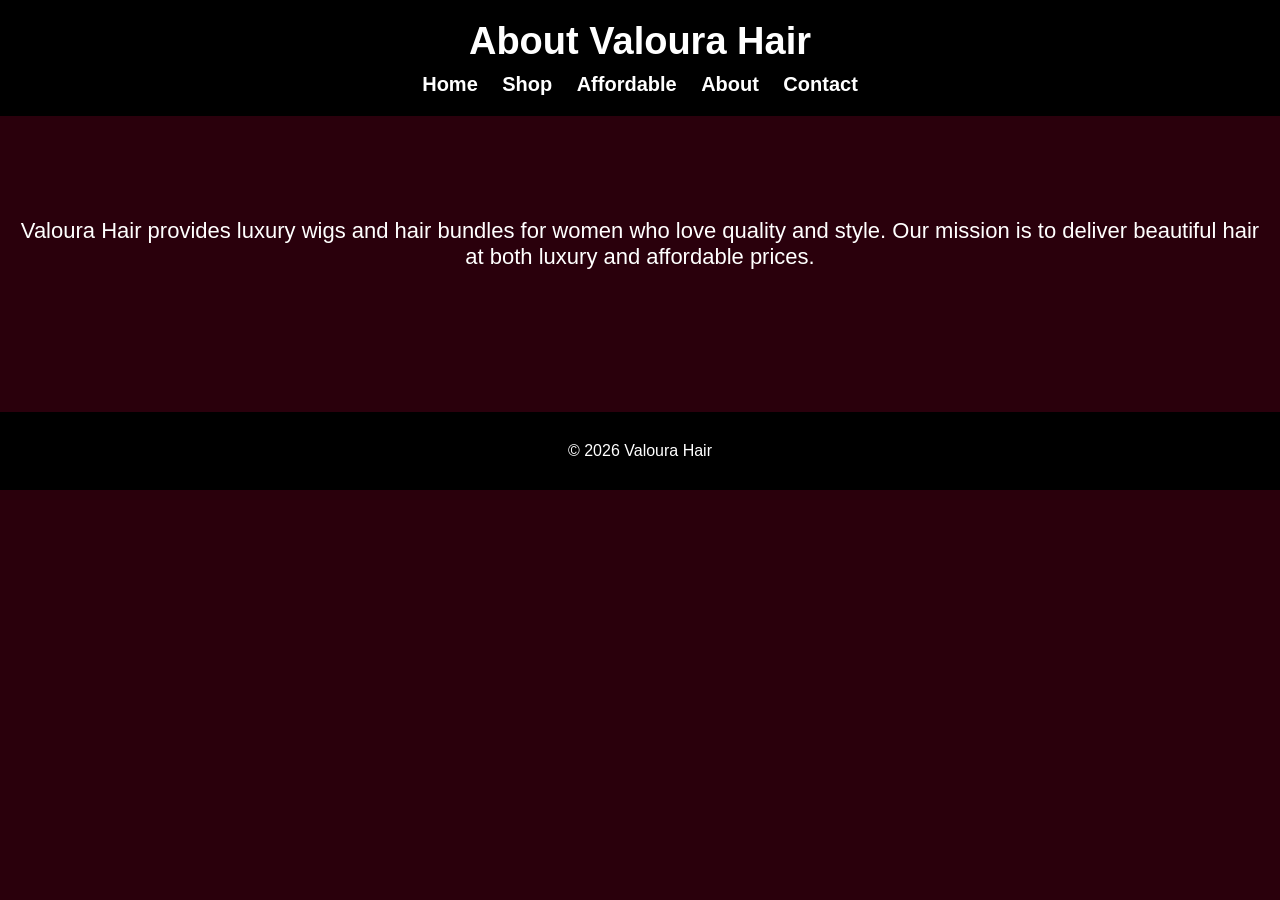
<file: about.html>
<!DOCTYPE html>
<html>

<head>
<title>About Valoura Hair</title>
<link rel="stylesheet" href="style.css">
</head>

<body>

<header>
<h1>About Valoura Hair</h1>

<nav>
<a href="index.html">Home</a>
<a href="shop.html">Shop</a>
<a href="affordable.html">Affordable</a>
<a href="about.html">About</a>
<a href="contact.html">Contact</a>
</nav>

</header>

<section class="hero">

<p>
Valoura Hair provides luxury wigs and hair bundles for women who love quality and style.
Our mission is to deliver beautiful hair at both luxury and affordable prices.
</p>

</section>

<footer>
© 2026 Valoura Hair
</footer>

</body>
</html>
</file>
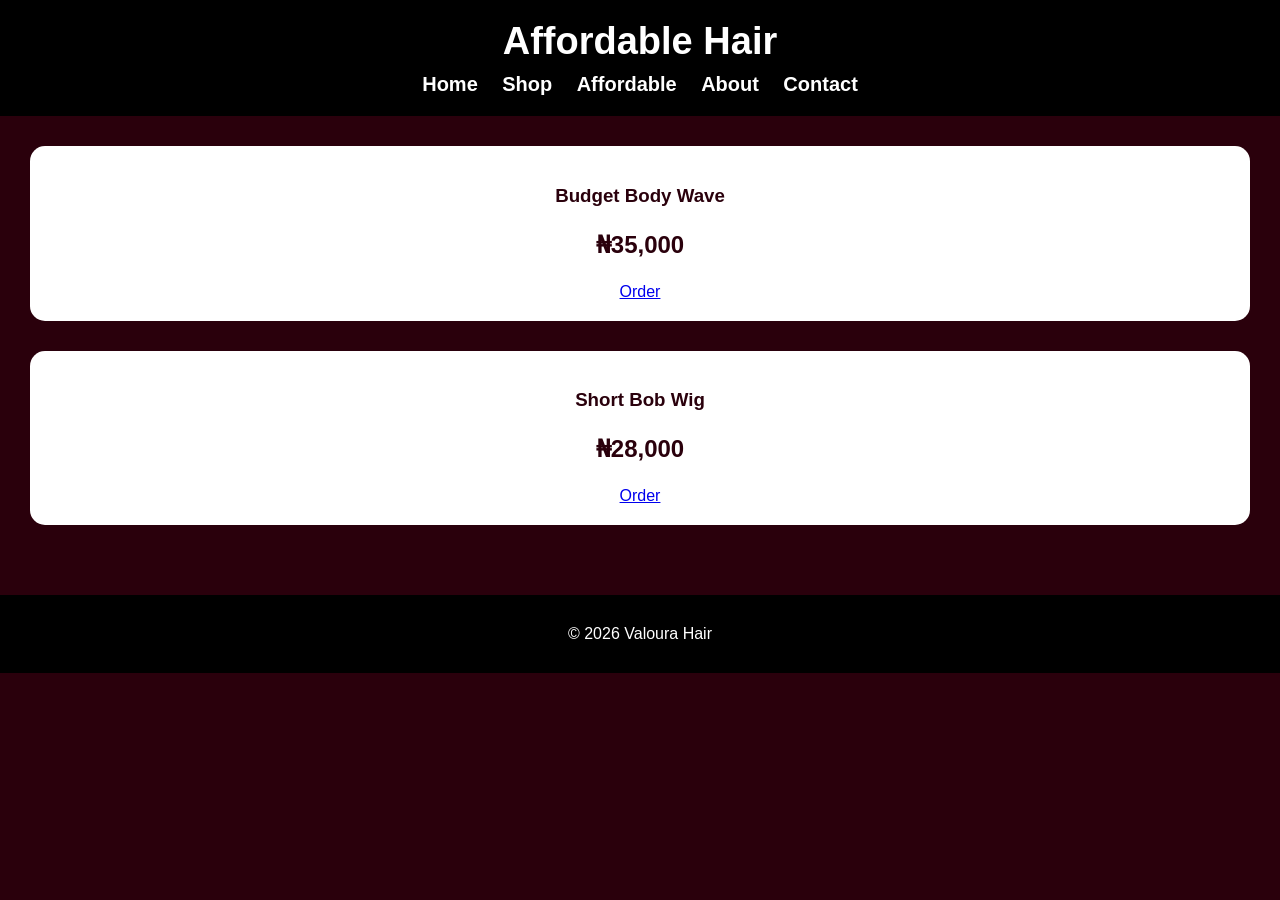
<file: affordable.html>
<!DOCTYPE html>
<html>

<head>
<title>Affordable Hair</title>
<link rel="stylesheet" href="style.css">
</head>

<body>

<header>
<h1>Affordable Hair</h1>

<nav>
<a href="index.html">Home</a>
<a href="shop.html">Shop</a>
<a href="affordable.html">Affordable</a>
<a href="about.html">About</a>
<a href="contact.html">Contact</a>
</nav>

</header>

<section class="products">

<div class="card">
<h3>Budget Body Wave</h3>
<p class="price">₦35,000</p>
<a class="button" href="https://wa.me/2348166511475">Order</a>
</div>

<div class="card">
<h3>Short Bob Wig</h3>
<p class="price">₦28,000</p>
<a class="button" href="https://wa.me/2348166511475">Order</a>
</div>

</section>

<footer>
© 2026 Valoura Hair
</footer>

</body>
</html>
</file>
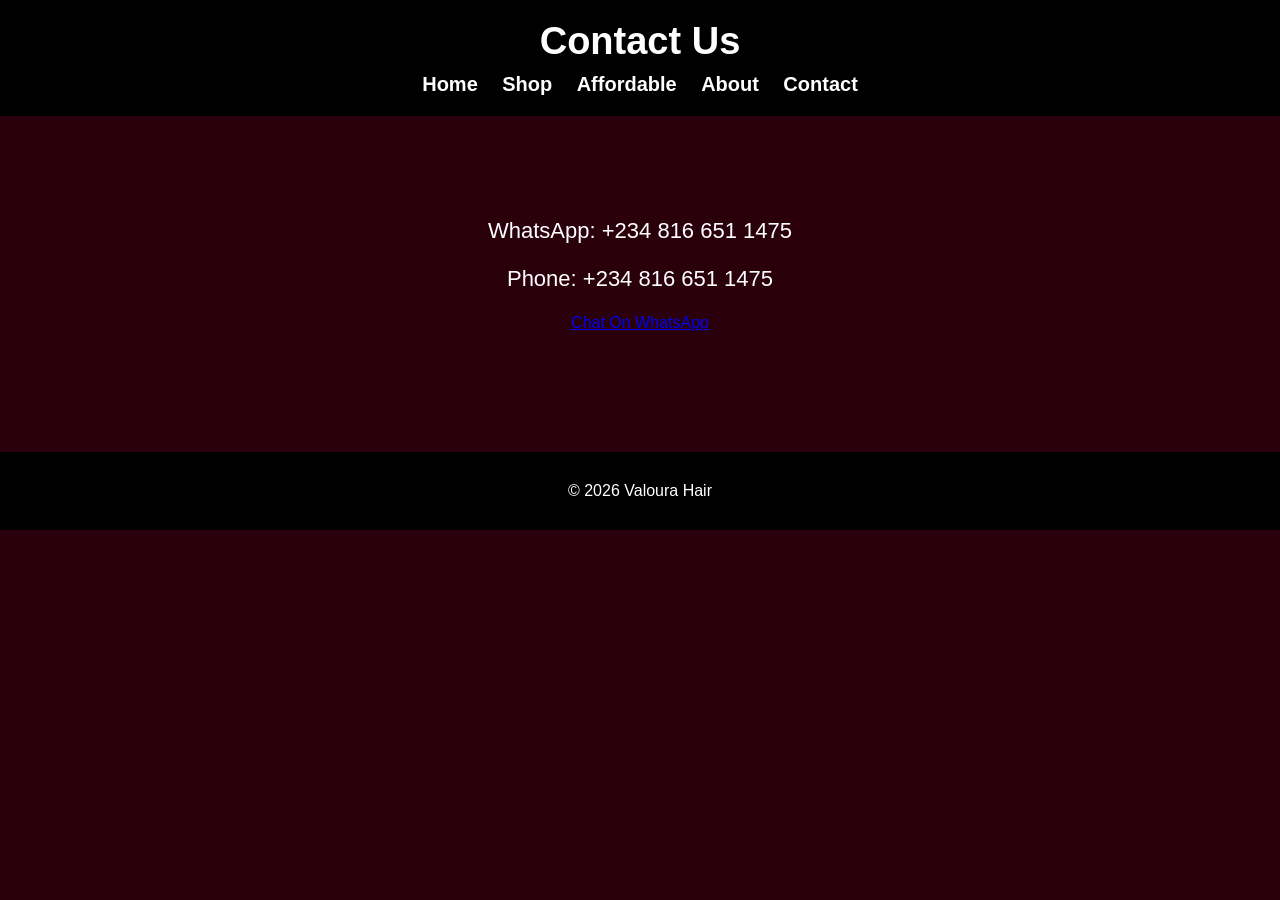
<file: contact.html>
<!DOCTYPE html>
<html>

<head>
<title>Contact</title>
<link rel="stylesheet" href="style.css">
</head>

<body>

<header>
<h1>Contact Us</h1>

<nav>
<a href="index.html">Home</a>
<a href="shop.html">Shop</a>
<a href="affordable.html">Affordable</a>
<a href="about.html">About</a>
<a href="contact.html">Contact</a>
</nav>

</header>

<section class="hero">

<p>WhatsApp: +234 816 651 1475</p>

<p>Phone: +234 816 651 1475</p>

<a class="button" href="https://wa.me/2348166511475">Chat On WhatsApp</a>

</section>

<footer>
© 2026 Valoura Hair
</footer>

</body>
</html>
</file>
<file: style.css>
body{
margin:0;
font-family:Arial;
background:#2a000c;
color:white;
}

header{
position:sticky;
top:0;
background:black;
padding:20px;
text-align:center;
}

header h1{
font-size:38px;
margin:0;
}

nav{
margin-top:10px;
}

nav a{
color:white;
margin:10px;
font-size:20px;
text-decoration:none;
font-weight:bold;
}

.hero{
text-align:center;
padding:80px 20px;
}

.hero h2{
font-size:46px;
}

.hero p{
font-size:22px;
}

.main-btn{
background:#8b0026;
padding:18px 40px;
border-radius:10px;
color:white;
text-decoration:none;
font-size:22px;
display:inline-block;
margin-top:25px;
}

.title{
text-align:center;
font-size:34px;
margin-top:60px;
}

.products{
display:grid;
grid-template-columns:1fr;
gap:30px;
padding:30px;
}

.card{
background:white;
color:#2a000c;
padding:20px;
border-radius:15px;
text-align:center;
}

.card img{
width:100%;
border-radius:10px;
}

.price{
font-size:24px;
font-weight:bold;
}

.card button{
background:#8b0026;
color:white;
border:none;
padding:14px;
font-size:20px;
border-radius:8px;
margin-top:10px;
}

.about{
font-size:20px;
padding:40px;
text-align:center;
}

.insta{
display:grid;
grid-template-columns:1fr 1fr;
gap:10px;
padding:20px;
}

.insta img{
width:100%;
}

.contact{
text-align:center;
font-size:22px;
}

footer{
background:black;
text-align:center;
padding:30px;
margin-top:40px;
}

.cart-icon{
position:fixed;
bottom:90px;
right:20px;
background:#8b0026;
padding:18px;
font-size:28px;
border-radius:50%;
}

.whatsapp{
position:fixed;
bottom:20px;
right:20px;
background:#25D366;
padding:18px;
font-size:28px;
border-radius:50%;
}

.whatsapp a{
color:white;
text-decoration:none;
}

#cart{
position:fixed;
top:0;
right:-100%;
width:80%;
height:100%;
background:white;
color:black;
padding:20px;
transition:0.4s;
}

#popup{
position:fixed;
bottom:150px;
left:50%;
transform:translateX(-50%);
background:black;
color:white;
padding:10px 20px;
border-radius:8px;
display:none;
}
</file>
